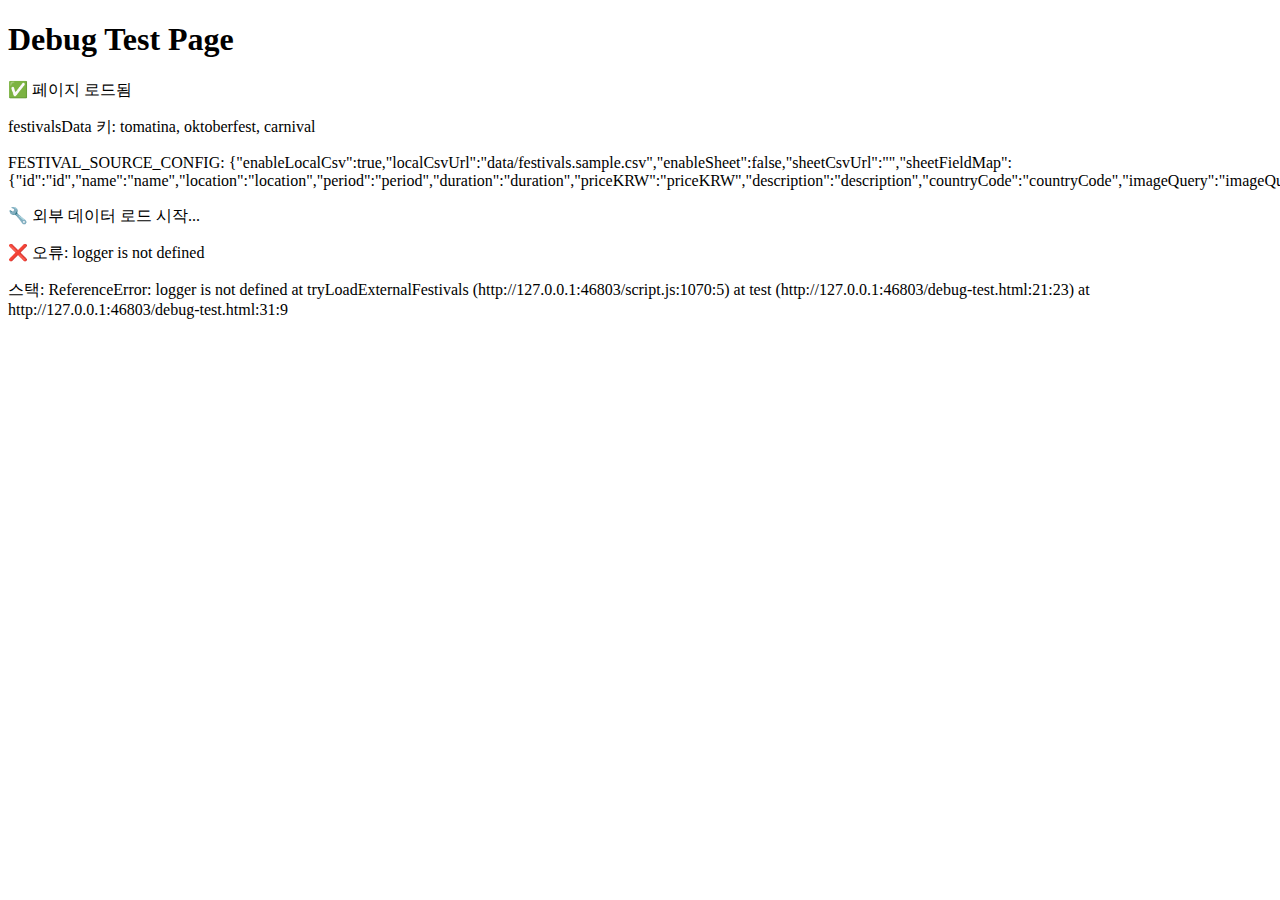
<file: debug-test.html>
<!DOCTYPE html>
<html>
<head>
    <meta charset="UTF-8">
    <title>Debug Test</title>
</head>
<body>
    <h1>Debug Test Page</h1>
    <div id="output"></div>
    <script src="api-config.js"></script>
    <script src="script.js"></script>
    <script>
        const output = document.getElementById('output');
        output.innerHTML += '<p>✅ 페이지 로드됨</p>';
        output.innerHTML += `<p>festivalsData 키: ${Object.keys(festivalsData).join(', ')}</p>`;
        output.innerHTML += `<p>FESTIVAL_SOURCE_CONFIG: ${JSON.stringify(window.FESTIVAL_SOURCE_CONFIG)}</p>`;
        
        async function test() {
            output.innerHTML += '<p>🔧 외부 데이터 로드 시작...</p>';
            try {
                await tryLoadExternalFestivals();
                output.innerHTML += `<p>✅ dynamicFestivals 키: ${Object.keys(window.dynamicFestivals).join(', ')}</p>`;
                const all = getAllFestivals();
                output.innerHTML += `<p>✅ getAllFestivals() 키: ${Object.keys(all).join(', ')}</p>`;
                output.innerHTML += `<p>✅ 총 ${Object.keys(all).length}개 축제</p>`;
            } catch (e) {
                output.innerHTML += `<p>❌ 오류: ${e.message}</p>`;
                output.innerHTML += `<p>스택: ${e.stack}</p>`;
            }
        }
        test();
    </script>
</body>
</html>
</file>
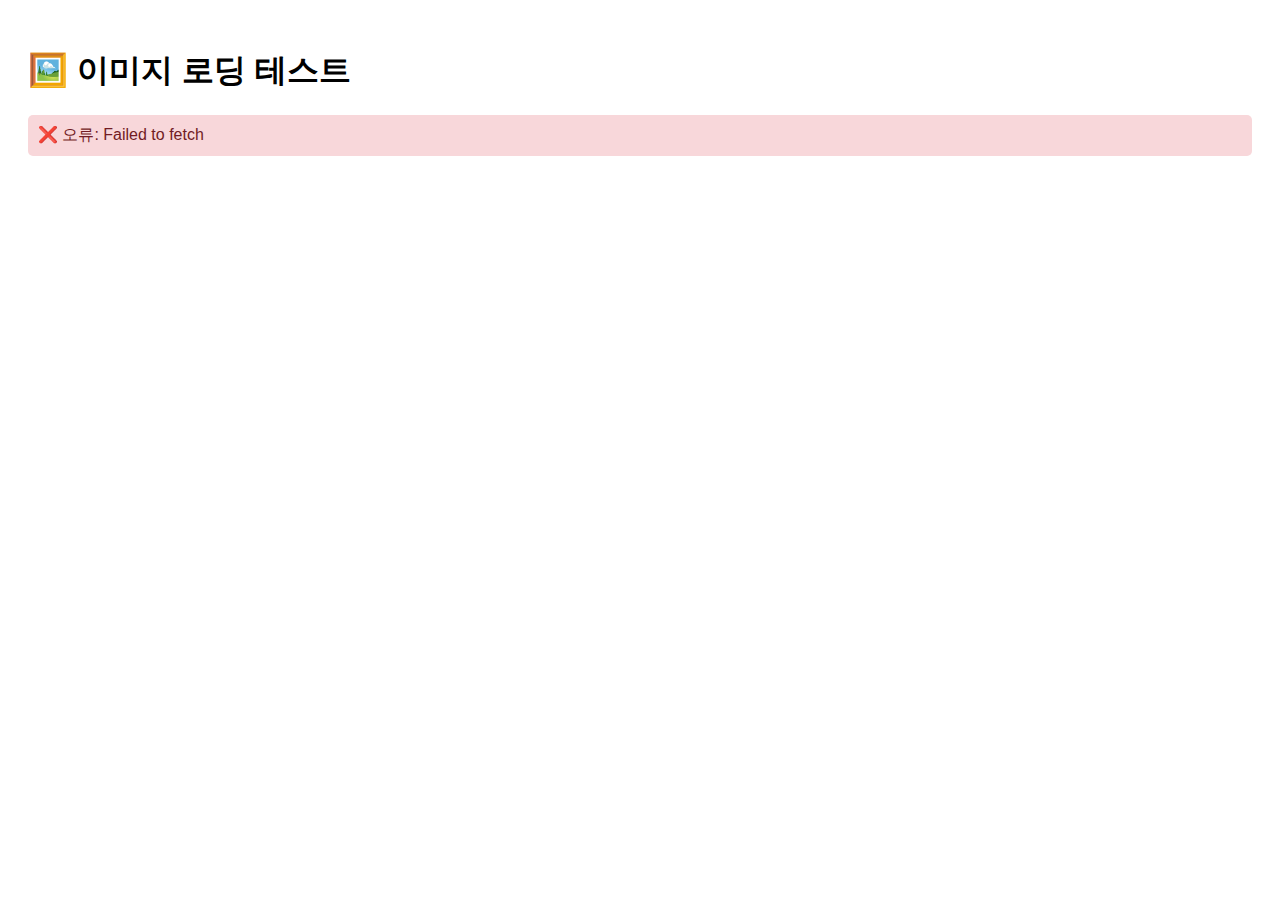
<file: test-images.html>
<!DOCTYPE html>
<html lang="ko">
<head>
    <meta charset="UTF-8">
    <meta name="viewport" content="width=device-width, initial-scale=1.0">
    <title>이미지 테스트</title>
    <style>
        body { font-family: Arial; padding: 20px; }
        .test-img { width: 300px; height: 200px; object-fit: cover; margin: 10px; border: 2px solid #ddd; }
        .status { padding: 10px; margin: 10px 0; border-radius: 5px; }
        .success { background: #d4edda; color: #155724; }
        .error { background: #f8d7da; color: #721c24; }
    </style>
</head>
<body>
    <h1>🖼️ 이미지 로딩 테스트</h1>
    <div id="status"></div>
    <div id="images"></div>
    
    <script>
        const API_KEY = 'Id8OlS5V38OdwbDrUvNzBmnTao4U6dyPbOPyZwcNtAI';
        const status = document.getElementById('status');
        const imagesDiv = document.getElementById('images');
        
        async function testUnsplash() {
            try {
                status.innerHTML = '<div class="status">⏳ Unsplash API 테스트 중...</div>';
                
                const response = await fetch(
                    `https://api.unsplash.com/search/photos?query=festival&per_page=3`,
                    {
                        headers: {
                            'Authorization': `Client-ID ${API_KEY}`
                        }
                    }
                );
                
                if (!response.ok) {
                    throw new Error(`HTTP ${response.status}: ${response.statusText}`);
                }
                
                const data = await response.json();
                
                status.innerHTML = `<div class="status success">✅ 성공! ${data.results.length}개 이미지 로드됨</div>`;
                
                data.results.forEach((photo, i) => {
                    const img = document.createElement('img');
                    img.src = photo.urls.small;
                    img.alt = photo.alt_description || 'Festival';
                    img.className = 'test-img';
                    imagesDiv.appendChild(img);
                    
                    console.log(`Image ${i + 1}:`, photo.urls.small);
                });
                
            } catch (error) {
                status.innerHTML = `<div class="status error">❌ 오류: ${error.message}</div>`;
                console.error('Unsplash API Error:', error);
            }
        }
        
        testUnsplash();
    </script>
</body>
</html>
</file>
